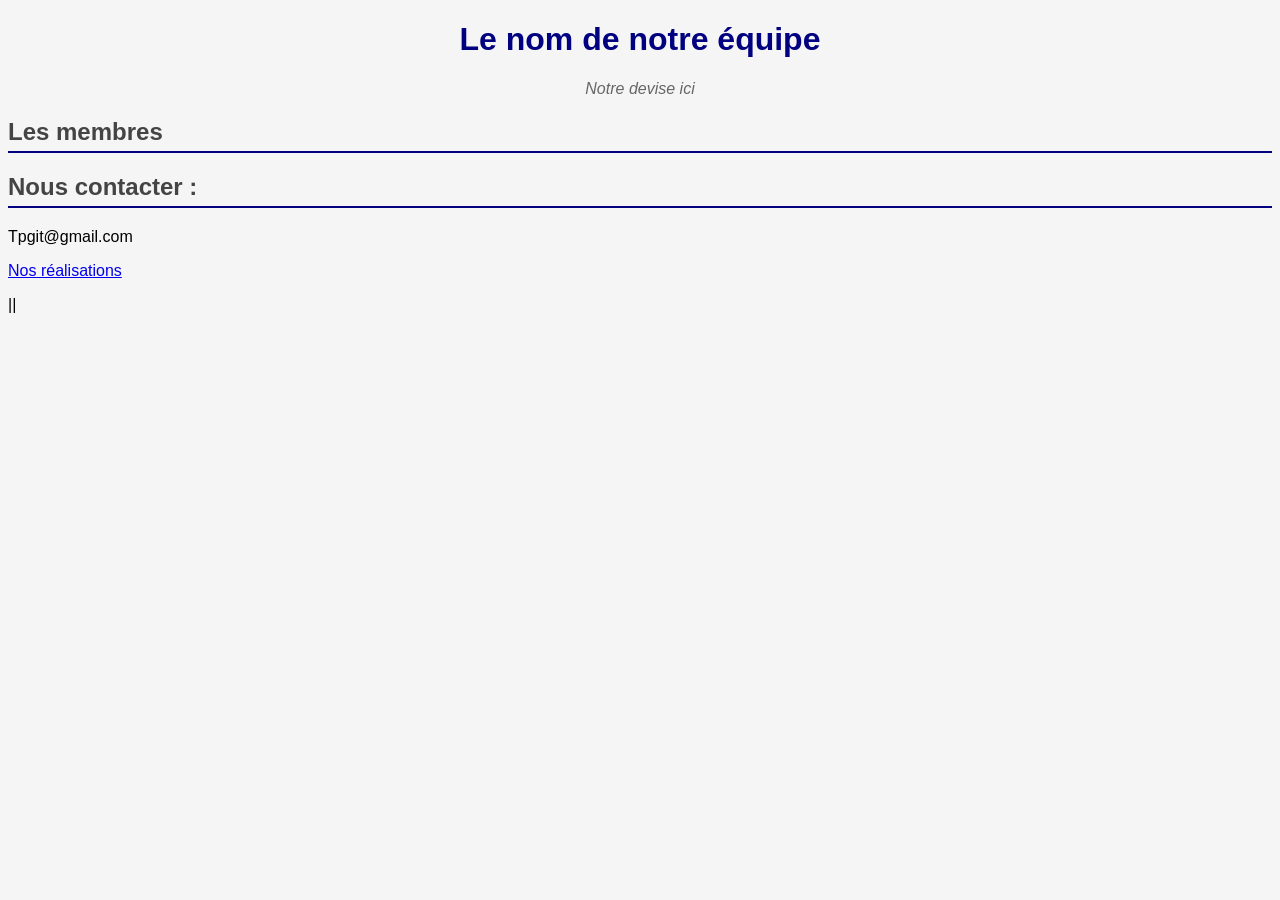
<file: index.html>
<!DOCTYPE html>
<html lang="fr"><head><meta charset="utf-8">
    <title>Notre équipe</title>
    <link rel="stylesheet" href="style.css">

</head><body>
    <h1>Le nom de notre équipe</h1>
    <p class="devise">Notre devise ici</p>

    <h2>Les membres</h2>
    <h2>Nous contacter : </h2>
    <p>Tpgit@gmail.com</p>
    <a href="projets.html">Nos réalisations</a>

    <ul id="membres">
    </ul>
</body></html>||
</file>
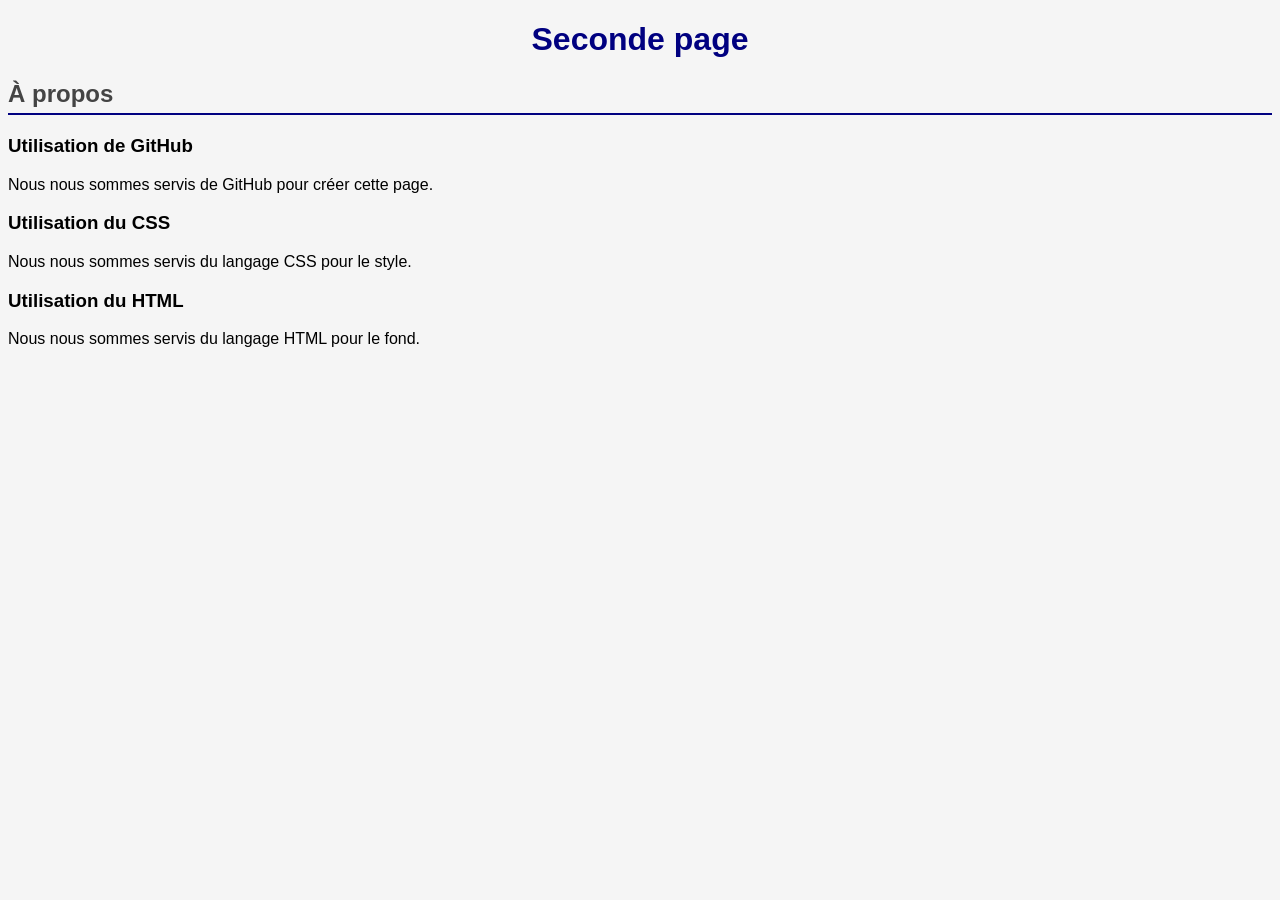
<file: projets.html>
<!DOCTYPE html>
<html lang="fr">
<head>
    <meta charset="UTF-8">
    <meta name="viewport" content="width=device-width, initial-scale=1.0">
    <title>Grp</title>
    <link rel="stylesheet" href="./style.css">
</head>
<body>
    <h1>Seconde page</h1>
    <h2>À propos</h2>
    <h3>Utilisation de GitHub</h3>
    <p>Nous nous sommes servis de GitHub pour créer cette page.</p>
    <h3>Utilisation du CSS</h3>
    <p>Nous nous sommes servis du langage CSS pour le style.</p>
    <h3>Utilisation du HTML</h3>
    <p>Nous nous sommes servis du langage HTML pour le fond.</p>
</body>
</html>
</file>
<file: style.css>
body {
    background-color: #f5f5f5;
    font-family: Arial, sans-serif;
}

h1 {
    color: navy;
    text-align: center;
    font-size: 32px;
}

h2{
    color: #444;
    border-bottom: 2px solid navy;
    padding-bottom: 5px;
}

.devise {
    font-style: italic;
    text-align: center;
    color: #666;
}
</file>
